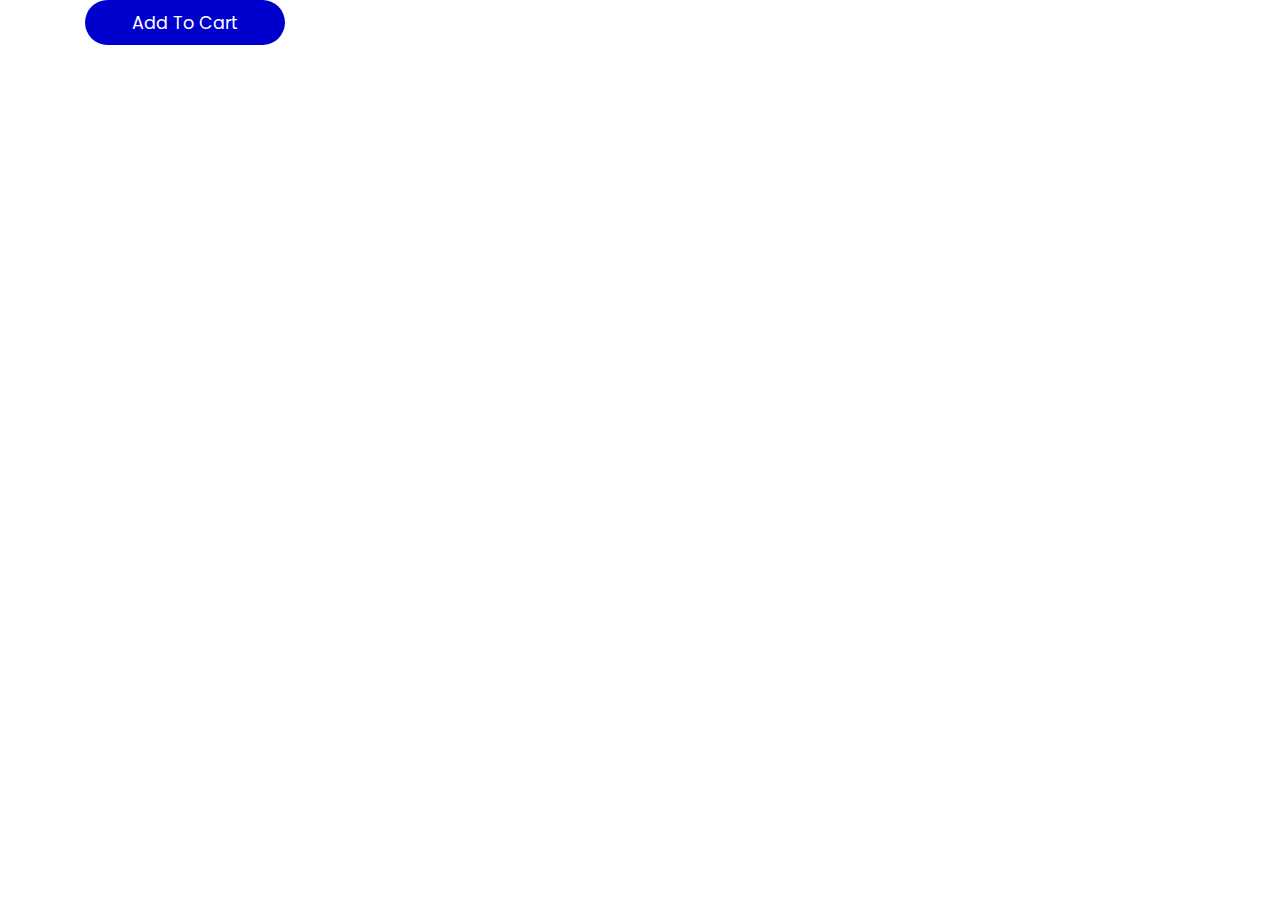
<file: Oozzio/demo.html>
<!DOCTYPE html>
<html lang="en">

<head>
    <meta charset="UTF-8">
    <meta http-equiv="X-UA-Compatible" content="IE=edge">
    <meta name="viewport" content="width=device-width, initial-scale=1.0">
    <link rel="stylesheet" href="https://cdnjs.cloudflare.com/ajax/libs/font-awesome/6.0.0-beta3/css/all.min.css">
    <link rel="stylesheet" href="style.css">
    <script src="app.js" defer></script>
    <title>Add to Cart Button</title>
    <link rel="stylesheet" type="text/css" href="style.css">
    <title>Star rating using pure CSS</title>
    <meta name="viewport" content="width=device-width, initial-scale=1">
    <link rel="stylesheet" href="https://cdn.jsdelivr.net/npm/bootstrap@4.6.2/dist/css/bootstrap.min.css">
    <link rel="stylesheet" href="https://cdnjs.cloudflare.com/ajax/libs/font-awesome/6.4.2/css/all.min.css"
        integrity="sha512-z3gLpd7yknf1YoNbCzqRKc4qyor8gaKU1qmn+CShxbuBusANI9QpRohGBreCFkKxLhei6S9CQXFEbbKuqLg0DA=="
        crossorigin="anonymous" referrerpolicy="no-referrer" />
    <script src="https://cdn.jsdelivr.net/npm/jquery@3.6.4/dist/jquery.slim.min.js"></script>
    <script src="https://cdn.jsdelivr.net/npm/popper.js@1.16.1/dist/umd/popper.min.js"></script>
    <script src="https://cdn.jsdelivr.net/npm/bootstrap@4.6.2/dist/js/bootstrap.bundle.min.js"></script>
    <link rel="stylesheet" type="text/css" href="css/slick.css">
    <link rel="stylesheet" type="text/css" href="css/slick-theme.css">


    <style>
        @import url(https://fonts.googleapis.com/css?family=Poppins:100,100italic,200,200italic,300,300italic,regular,italic,500,500italic,600,600italic,700,700italic,800,800italic,900,900italic);

        * {
            margin: 0;
            padding: 0;
            box-sizing: border-box;
            font-family: 'Poppins', sans-serif;
        }

        
        button {
            background-color: mediumblue;
            border: none;
            font-size: 1.1rem;
            border-radius: .5rem;
            cursor: pointer;
            width: 200px;
            height: 45px;
            border-radius: 22.5px;
            overflow: hidden;
            position: relative;
            outline: none;
            color: white;
        }

        i {
            position: absolute;
            top: 50%;
            left: 50%;
            transform: translate(-50%, -50%);
        }

        .added, .added2 {
            position: absolute;
            top: 50%;
            left: 50%;
            width: 100%;
            transform: translate(-50%, -50%);
            transition: 500ms ease-in-out transform;
        }

        .added-to-cart {
            transform: translate(-50%, -200%);
            transition-delay: 1800ms;
        }

        .fa-shopping-cart {
            transform: translate(-800%, -50%);
            animation-delay: 200ms;
        }

        .fa-shopping-bag {
            transform: translate(-50%, -400%);
            font-size: .5rem;
        }

        .add-to-cart-animation {
            transform: translate(-50%, -50%) scale(0);
        }

        .added-to-cart-animation {
            transform: translate(-50%, -50%);
        }

        @keyframes cart {
            0% {
                transform: translate(-800%, -50%);
            }

            30% {
                transform: translate(-50%, -50%);
            }

            70% {
                transform: translate(-50%, -50%);
            }

            100% {
                transform: translate(105px, -50%);
            }
        }

        @keyframes bag {
            0% {
                transform: translate(-50%, -400%);
                opacity: 1;
            }

            20% {
                transform: translate(-50%, -90%);
                opacity: 1;
            }

            50% {
                transform: translate(-50%, -90%);
                opacity: 0;
            }

            100% {
                transform: translate(-50%, -90%);
                opacity: 0;
            }
        }
    </style>


</head>

<body>

    <div class="container">
        <button>
            <div class="added2 add-to-cart">Add To Cart</div>
            <i class="fas fa-shopping-cart"></i>
            <i class="fas fa-shopping-bag"></i>
            <div class="added added-to-cart">Added To Cart</div>
        </button>
    </div>



    <script>
        const button = document.querySelector('button');
        const addToCart = document.querySelector('.add-to-cart');
        const addedToCart = document.querySelector('.added-to-cart');
        const cart = document.querySelector('.fa-shopping-cart');
        const bag = document.querySelector('.fa-shopping-bag');

        button.addEventListener('click', () => {
            addToCart.classList.add('add-to-cart-animation')
            addedToCart.classList.add('added-to-cart-animation')

            cart.style.animation = 'cart 2000ms ease-in-out forwards'
            bag.style.animation = 'bag 2000ms 700ms ease-in-out forwards'
        })
    </script>
    <script src="https://cdn.jsdelivr.net/npm/@popperjs/core@2.11.8/dist/umd/popper.min.js"
        integrity="sha384-I7E8VVD/ismYTF4hNIPjVp/Zjvgyol6VFvRkX/vR+Vc4jQkC+hVqc2pM8ODewa9r"
        crossorigin="anonymous"></script>
    <script src="https://cdn.jsdelivr.net/npm/bootstrap@5.3.1/dist/js/bootstrap.min.js"
        integrity="sha384-Rx+T1VzGupg4BHQYs2gCW9It+akI2MM/mndMCy36UVfodzcJcF0GGLxZIzObiEfa"
        crossorigin="anonymous"></script>
    <script src="https://cdn.jsdelivr.net/npm/bootstrap@5.3.1/dist/js/bootstrap.bundle.min.js"
        integrity="sha384-HwwvtgBNo3bZJJLYd8oVXjrBZt8cqVSpeBNS5n7C8IVInixGAoxmnlMuBnhbgrkm"
        crossorigin="anonymous"></script>

</body>

</html>
</file>
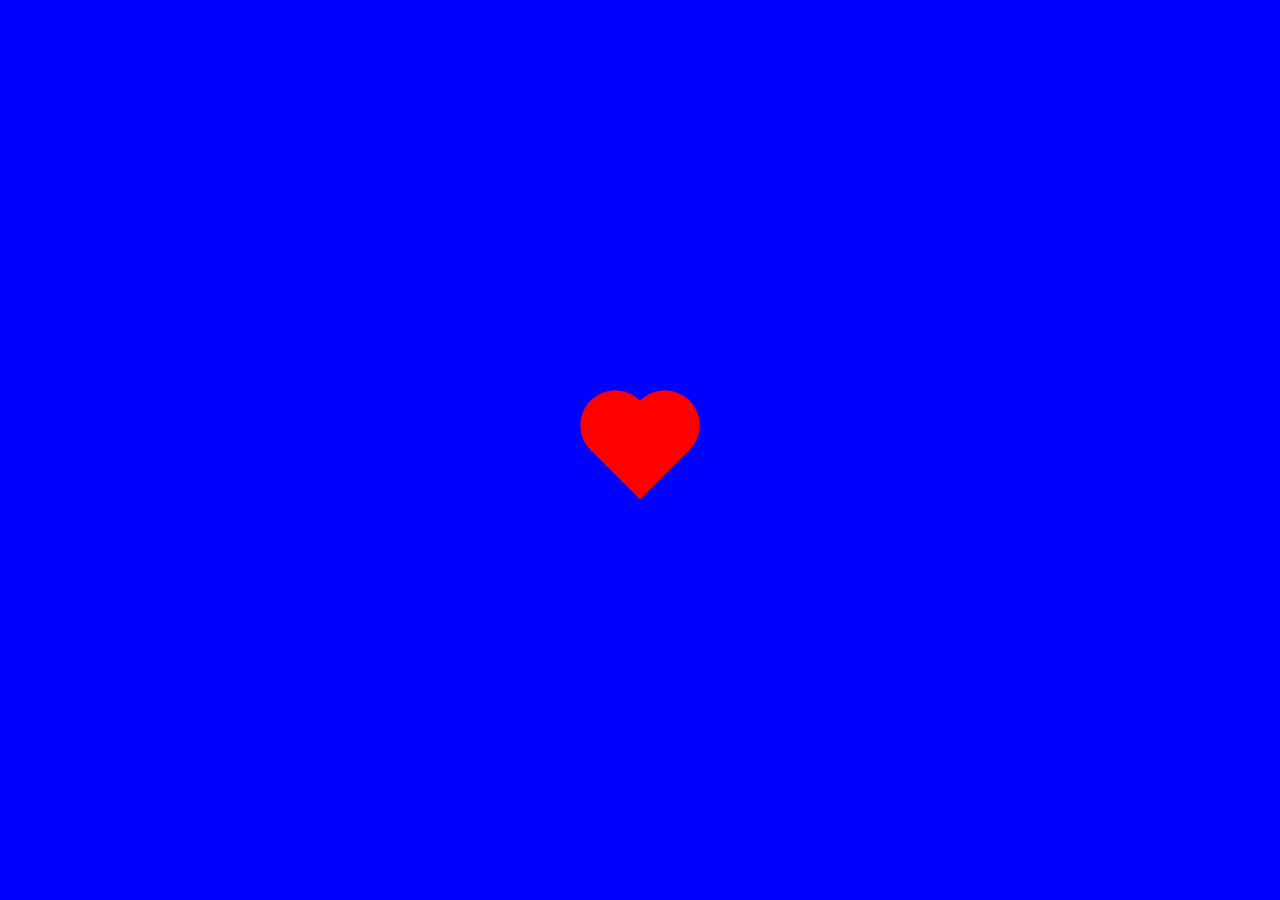
<file: Oozzio/demo2.html>
<!DOCTYPE html>
<html lang="en">

<head>
    <meta charset="UTF-8">
    <meta http-equiv="X-UA-Compatible" content="IE=edge">
    <meta name="viewport" content="width=device-width, initial-scale=1.0">
    <link rel="stylesheet" href="https://cdnjs.cloudflare.com/ajax/libs/font-awesome/6.0.0-beta3/css/all.min.css">
    <link rel="stylesheet" href="style.css">
    <script src="app.js" defer></script>
    <title>Add to Cart Button</title>
    <link rel="stylesheet" type="text/css" href="style.css">
    <title>Star rating using pure CSS</title>
    <meta name="viewport" content="width=device-width, initial-scale=1">
    <link rel="stylesheet" href="https://cdn.jsdelivr.net/npm/bootstrap@4.6.2/dist/css/bootstrap.min.css">
    <link rel="stylesheet" href="https://cdnjs.cloudflare.com/ajax/libs/font-awesome/6.4.2/css/all.min.css"
        integrity="sha512-z3gLpd7yknf1YoNbCzqRKc4qyor8gaKU1qmn+CShxbuBusANI9QpRohGBreCFkKxLhei6S9CQXFEbbKuqLg0DA=="
        crossorigin="anonymous" referrerpolicy="no-referrer" />
    <link rel="stylesheet" href="https://use.fontawesome.com/releases/v5.3.1/css/all.css"
        integrity="sha384-mzrmE5qonljUremFsqc01SB46JvROS7bZs3IO2EmfFsd15uHvIt+Y8vEf7N7fWAU" crossorigin="anonymous">

    <script src="https://cdn.jsdelivr.net/npm/jquery@3.6.4/dist/jquery.slim.min.js"></script>
    <script src="https://cdn.jsdelivr.net/npm/popper.js@1.16.1/dist/umd/popper.min.js"></script>
    <script src="https://cdn.jsdelivr.net/npm/bootstrap@4.6.2/dist/js/bootstrap.bundle.min.js"></script>
    <link rel="stylesheet" type="text/css" href="css/slick.css">
    <link rel="stylesheet" type="text/css" href="css/slick-theme.css">
    <title>Heart Button</title>

    <style>
        .heart {
            height: 70px;
            width: 70px;
            background-color: red;
            position: relative;
            transform: rotate(-45deg);
            animation: heart 0.6s linear infinite;
        }

        body {
            margin: 0;
            padding: 0;
            min-height: 100vh;
            display: flex;
            align-items: center;
            justify-content: center;
            background: blue;
        }

        @keyframes heart {
            0% {
                transform: rotate(-45deg) scale(1.07);
            }
            80% {
                transform: rotate(-45deg) scale(1.0);
            }
            100% {
                transform: rotate(-45deg) scale(1.0);
            }
        }

        .heart:before {
            content: '';
            position: absolute;
            height: 70px;
            width: 70px;
            background: red;
            top: -50%;
            border-radius: 50px;

        }

        .heart:after {
            content: '';
            position: absolute;
            height: 70px;
            width: 70px;
            background: red;
            right: -50%;
            border-radius: 50px;

        }
    </style>
</head>

<body>
    <div class="heart"></div>
    <script src="app.js"></script>
    <script src="https://cdn.jsdelivr.net/npm/@popperjs/core@2.11.8/dist/umd/popper.min.js"
        integrity="sha384-I7E8VVD/ismYTF4hNIPjVp/Zjvgyol6VFvRkX/vR+Vc4jQkC+hVqc2pM8ODewa9r"
        crossorigin="anonymous"></script>
    <script src="https://cdn.jsdelivr.net/npm/bootstrap@5.3.1/dist/js/bootstrap.min.js"
        integrity="sha384-Rx+T1VzGupg4BHQYs2gCW9It+akI2MM/mndMCy36UVfodzcJcF0GGLxZIzObiEfa"
        crossorigin="anonymous"></script>
    <script src="https://cdn.jsdelivr.net/npm/bootstrap@5.3.1/dist/js/bootstrap.bundle.min.js"
        integrity="sha384-HwwvtgBNo3bZJJLYd8oVXjrBZt8cqVSpeBNS5n7C8IVInixGAoxmnlMuBnhbgrkm"
        crossorigin="anonymous"></script>
</body>

</html>
</file>
<file: Oozzio/style.css>
@font-face {
    font-family: "Lato";
    font-weight: 400;
    font-style: normal;
    src: url(Lato/Lato-Fonts/Lato-Regular.ttf),
      url(Lato/Lato-Fonts/Lato-Thin.ttf);
  }
  
  @font-face {
    font-family: "Lato";
    font-weight: 600;
    font-style: normal;
    src: url(Lato/Lato-Fonts/Lato-Bold.ttf),
      url(Lato/Lato-Fonts/Lato-Heavy.ttf);
  }
  
  @font-face {
    font-family: "Lato";
    font-weight: 600;
    font-style: italic;
    src: url(Lato/Lato-Fonts/Lato-Black.ttf),
      url(Lato/Lato-Fonts/Lato-BlackItalic.ttf);
  }
/* Header Start */
.header {
    overflow: hidden;
    display: flex;
    justify-content: space-between;
    
  }
  .two_icon_para{
    color: #052073;
    padding-left: 10px;
  }
  .header a{
    color: #052073;
    font-family: "Lato";
    font-weight: 600;
    font-style: normal;
  }
  .form-control{
    height: 40px;
    border-radius: 20px;
  }
 
  @media only screen and (max-width: 1024px) {
    .logo{
      margin-top: 100px;
    }
  }
  .topbar{
    margin-top: -5%;
    /* margin-bottom: -80px; */
  }@media (min-width: 1400px) and (max-width: 2560px) {
    .topbar{
      margin-top: -3%;
    }
  }
  @media (min-width: 300px) and (max-width: 768px) {
    .topbar{
      display: flex;
    }
  }
  #two_icons{
    margin-top: 50px;
  }
  @media only screen and (max-width: 1025px) {
    #two_icons{
      margin-top: 130px;
    }
  }
  .main-search-input {
    background: #fff;
    padding: 0 120px 0 0;
    border-radius: 1px;
    margin-top: 106px;
    box-shadow: 0px 0px 0px 6px rgba(255, 255, 255, 0.3);
}
.topnav {
  overflow: hidden;
}
.navigation{
  background-color: #051c61;
  margin-top: -45px;
}
@media only screen and (max-width: 1025px) {
  .topnav {
    display: none;
  }
  .navigation{
    display: none;
  }
}
.topnav a {
  float: left;
  display: block;
  color: #000000;
  text-align: center;
  text-decoration: none;
  font-size: 12px;
  padding: 0 13px;
}

.topnav .icon {
  display: none;
}


/* .fl-wrap {
    float: left;
    width: 100%;
    position: relative;
    height: 50px;
    border-radius: 25px;
}
 */

.main-search-input-item input:first-child {
    float: left;
    width: 400px;
    box-sizing: border-box;
    border-radius: 25px;
    border-right: 1px solid #eee;
    height: 40px;
    border-radius: 25px;
    position: relative;
    top: -65px;
    left: 50px;
    border: 1px solid rgb(151, 149, 149);
}

.main-search-input-item input {
    float: left;
    border: none;
    width: 100%;
    height: 50px;
    padding-left: 20px;
}

.main-search-button {
  background: #052073;
    position: absolute;
    right: 0px;
    height: 40px;
    border-radius: 25px;
    width: 120px;
    color: #fff;
    top: 41px;
    left: 330px;
    border-radius: 25px;
    cursor: pointer;
}

.main-search-input-wrap {
    max-width: 500px;
    /* margin: 20px auto; */
    position: relative;
    height: 150px;
    margin-top: 65px;
}

:focus {
    outline: 0;
}
@media only screen and (max-width: 1025px) {
  .main-search-input-wrap{
    display: none;
  }
}
/* Header End */

/* Banner Start */
.background{
  background-color: #052073;
  /* height: 700px; */
 
  
}
.banner{
  background-color: #052073;
  display: flex;
  justify-content: space-around;
  padding-top: 3%;
}
.banner-text{
    font-weight: bold;
    font-size: 35px;
}
.second-banner-text{
  padding-top: 120px;
  width: 100%;
  font-size: 27px;
}

/* Featured Catagory Start */





.star-rating {
  display: flex;
  flex-direction: row-reverse;
  justify-content: flex-end;
  padding-left: 33%;
}

.radio-input {
  position: fixed;
  opacity: 0;
}

.radio-label {
  cursor: pointer;
  font-size: 0;
  color: rgb(208, 208, 208);
  
}
.radio-label:before {
  content: "★";
  display: inline-block;
  font-size: 20px;
}

.radio-input:checked ~ .radio-label {
  color: #ffc700;
  color: gold;
}

.featured_products {
  background-color: rgb(244, 241, 241);
  margin-top: -47px;
}
.heading_slide h5{
  font-weight: 600;
  text-transform: uppercase;
}
.catagory {
  margin-top: -50px;
  display: flex;
  justify-content: space-between;
  flex-wrap: wrap;
}
@media (min-width: 300px) and (max-width: 500px){
  .catagory {
    margin-top: -50px;
    display: flex;
    justify-content: space-between;
    flex-wrap: wrap;
    margin-left: 10px;
  }
}
.catagory-box2 {
  width: 13%;
  /* padding: 10px 20px; */
  background-color: rgb(255, 255, 255);
  margin-top: 25px;
  margin-bottom: 40px;
  border-radius: 100px;
  height: 140px;
  border-radius: 100%;
}

@media (min-width: 300px) and (max-width: 500px) {
  .catagory-box2 {
    width: 32%;
    height: 6.5rem;
    padding: 20px 23px 23px 20px;
    border-radius: 100%;
  }
}
@media (min-width: 550px) and (max-width: 1000px) {
  .catagory-box2 {
    width: 21%;
    height: 6.5rem;
    padding: 20px 23px 23px 20px;
    border-radius: 100%;
  }
}

.catagory-box2 .image-wrapp {
  position: relative;
  overflow: hidden;
}
.catagory-box2 span {
  display: block;
}

.catagory-box2 a {
  text-decoration: none;
}

.catagory-box2 .image-wrapp img {
  position: absolute;
  left: 50%;
  top: 42%;
  transform: translate(-50%, -50%);
  height: 50%;
  width: 50%;
}
.product-name{
  display: block;
    text-align: center;
    font-size: 12px;
    width: 75%;
    margin-left: 12%;
    color: #06247e;
    font-weight: 500;
}
/* .catagory-box2 .image-wrapp .product-name{
  display: block;
} */
@media (min-width: 300px) and (max-width: 1000px) {
  .catagory-box2 .image-wrapp img {
    position: absolute;
    left: 50%;
    top: 34%;
    transform: translate(-50%, -50%);
    height: 55%;
    width: 70%;
  }
}
.catagory-box2 .image-wrapp::before {
  content: "";
  display: block;
  padding-top: 100%;
}
/* Featured Catagiry Ends */

/* Offer Start */
.offer-img{
  padding-top: 0px;
  font-family: "Lato";
    font-weight: 600;
    font-style: normal;
}
.offer-box-1{
  background-color: darkblue;
  width: 50%;
  margin: 10px 10px 10px 10px;
  padding:40px 10px 0px 40px ;
  background-image: url('images/background-shade.png');
  background-size: contain;
}
.offer-box-2{
  background-color: darkblue;
  background-image: url('images/background-shade.png');
  background-size: contain;
  width: 50%;
  margin: 10px 10px 10px 10px;
  padding: 0px 0px 0px 37px;
}
@media (min-width: 300px) and (max-width: 1000px) {
  
  .offer-box-1{
    background-color: darkblue;
    width: 98%;
    /* margin: 10px 10px 10px 10px; */
    /* padding: 40px 10px 0px 40px; */
    background-image: url('images/background-shade.png');
    background-size: cover;
}
  }
  @media (min-width: 300px) and (max-width: 1000px) {
  
    .offer-box-2{
      background-color: darkblue;
      width: 98%;
      /* margin: 10px 10px 10px 10px; */
      /* padding: 40px 10px 0px 40px; */
      background-image: url('images/background-shade.png');
      background-size: cover;
  }
    }

.offers{
  display: flex;
}
@media (min-width: 300px) and (max-width: 1000px) {
  
.offers{
  display: contents;
}
}
.welcome-oozzio{
  font-size: 30px;
  color: white;
  font-family: "Lato";
    font-weight: 600;
    font-style: normal;
  padding-bottom: 25px;
}
.welcome-oozzio-1{
  font-size: 30px;
  font-family: "Lato";
  font-weight: 600;
  font-style: normal;
  color: white;
  /* padding: 30px; */
}
.oozzio{
  color: #7496fd;
  font-weight: bold;
}
.discount-off{
  color: #F05C02;
  font-weight: bold;
}
.discount-10{
  padding: 30px 20px 10px 0px;
}
.flash-sale{
  font-size: 32px;
  /* padding: 22px; */
}
.contact-box{
  background-color: #2C4AA4;
  height: 16em;
  width: 15em;
  border-top-left-radius: 55%;
  box-shadow: -5px -5px 10px -5px rgba(0, 0, 0, 0.5);
}
.contact{
  padding: 85px 10px 10px 65px;
}
@media (min-width: 300px) and (max-width: 500px) {
  .contact{
     display: table-column-group;
  }
}
.offer-contact{
  display: flex;
  justify-content: space-between;
}
/* Offer Ends */

/* Feaured Product Start */
.featured_products2{
  background-color: rgb(244, 241, 241);

}
/* .catagory-products h5 {
  padding-top: 50px;
  font-family: "Lato";
    font-weight: 600;
    font-style: normal;
} */

.catagory-part2 {
  margin-top: -60px;
  display: flex;
  justify-content: space-between;
  flex-wrap: wrap;
}


.catagory-box-part2 {
  width: 24%;
  /* padding: 10px 20px; */
  background-color: rgb(255, 255, 255);
  /* margin-top: 50px;
  margin-bottom: 40px; */
  margin: 35px 10px 10px 10px;
  border: 1 px solid black;
}

.catagory-box-part2 small {
  font-size: 10px;
  font-family: "Lato";
    font-weight: 600;
    font-style: normal;
}

/* 
@media (max-width: 768px) {
  .catagory-box2 small {
    font-size: 10px;
    margin-left: 30%;
  }
} */

@media (max-width: 1440px) {
  .catagory-box-part2 small {
    font-size: 10px;
    margin-left: 29%;
  }
}

@media (min-width: 768px) and (max-width: 1024px) {
  .catagory-box-part2 small {
    font-size: 10px;
    margin-left: 33%;
  }
}

@media (max-width: 426px) {
  .catagory-box-part2 small {
    font-size: 10px;
    margin-left: 20%;
  }
}

@media (max-width: 320px) {
  .catagory-box-part2 small {
    font-size: 9px;
    margin-left: 10%;
  }
}

@media (max-width: 768px) {
  .catagory-box-part2{
    width: 48%;
    padding: 10px 20px 5px 5px;
  }
}

.catagory-box-part2 span {
  display: block;
  font-size: 12px;
}

.catagory-box-part2 a {
  text-decoration: none;
}

.catagory-box-part2 .image-wrapp-part2 {
  position: relative;
  overflow: hidden;
}

.catagory-box-part2 .image-wrapp-part2 img {
  position: absolute;
  left: 50%;
  top: 50%;
  transform: translate(-50%, -50%);
  /* height: 55%; */
    width: 55%;
}

@media (min-width: 300px) and (max-width: 768px) {
  .catagory-box-part2 .image-wrapp-part2 img {
    position: absolute;
    left: 50%;
    top: 50%;
    transform: translate(-50%, -50%);
    height: 70%;
    width: 90%;
  }
}

/* .featured_products_img{
  width: 100%;
} */
.catagory-box-part2 .image-wrapp-part2::before {
  content: "";
  display: block;
  padding-top: 75%;
}

.catagory-box-part2 .catagory-title-part2 {
  text-align: center;
  font-size: 13px;
  font-family: "Lato";
    font-weight: 600;
    font-style: normal;
  color: #000000;
  text-decoration: none;
  /* margin-top: -45px; */
}

@media (min-width: 300px) and (max-width: 768px) {
  .catagory-box-part2 .catagory-title-part2 {
    margin-left: 10px;
    font-size: 0.8rem;
    font-size: 10px;
    font-family: "Lato";
    font-weight: 600;
    font-style: normal;
    color: #000000;
    text-decoration: none;
    /* margin-top: -45px; */
  }
}

.stars {
  width: 30%;
  height: auto;
  margin-left: 35%;
}

/* Featured Product Ends */


/* Our Brands Start */
.brand-logo-box {
  padding: 0px 30px;
  padding: 0 30px 30px;
  width: 20%;
}

@media (max-width: 768px) {
  .brand-logo-box {
    width: 45%;
    padding: 10px 20px 5px 5px;
  }
}

.logo-box {
  border: 1px solid rgb(255, 255, 255);
  background-color: rgb(244, 244, 244);;
  height: 120px;
  width: 112%;
}

@media (max-width: 768px) {
  .logo-box {
    /* margin-left: 100px; */
    width: 95%;
  }
}

@media (max-width: 1024px) {
  .logo-box {
    border: 1px solid rgb(114, 114, 114);
    margin-left: 15px;
    height: 125px;
  }
}

.brand_names:hover {
  transform: scale(1.1);
}

.brand_names:hover .overlay {
  opacity: 1;
}

@media (max-width: 426px) {
  .logo-box {
    border: 1px solid rgb(114, 114, 114);

    height: 120px;
    width: 114%;
    margin-left: 35px;
  }
}

.logo-box img {
  height: 65%;
  width: 50%;
  margin-left: 25%;
  padding-top: 25px;
}

@media (min-width: 300px) and (max-width: 1025px) {
  .logo-box img {
    height: 80%;
    width: 60%;
    margin-left: 20%;
    padding-top: 20px;
  }
}

@media (max-width: 320px) {
  .logo-box {
    border: 1px solid rgb(114, 114, 114);

    height: 75px;
    width: 114%;
    margin-left: 35px;
  }
}

.brand-images {
  /* margin-left: -3%; */
  /* margin-right: 44px; */
  /* margin-top: -10px; */
  display: flex;
  justify-content: space-around;
  flex-wrap: wrap;
  flex-direction: row;
}

@media (max-width: 768px) {
  .brand-images {
    /* margin-left: 10%; */
    margin-right: 44px;
    /* margin-top: -10px; */
    display: flex;
    justify-content: space-around;
    flex-wrap: wrap;
    flex-direction: row;
}
}

@media (max-width: 426px) {
  .brand-images {
    /* margin-left: 10%; */
    margin-right: 44px;
    /* margin-top: -10px; */
    display: flex;
    justify-content: space-around;
    flex-wrap: wrap;
    flex-direction: row;
}
}

@media (max-width: 320px) {
  .brand-images {
    /* margin-left: 10%; */
    margin-right: 44px;
    /* margin-top: -10px; */
    display: flex;
    justify-content: space-around;
    flex-wrap: wrap;
    flex-direction: row;
}
}

.info-area {
  /* margin-top: -25px;
  margin-left: -50px; */
  display: flex;
  justify-content: space-around;
  flex-wrap: wrap;
  flex-direction: row;
}

@media (min-width: 300px) and (max-width: 768px) {
  .info-area {
    /* margin-top: 0px;
    margin-left: -5%; */
    /* margin-right: -60px; */
    display: flex;
    justify-content: space-around;
    flex-wrap: wrap;
    flex-direction: row;
    padding-right: 10px;

  }
}

.info-box {
  display: flex;
  justify-content: space-around;
  width: 24%;
  
  background-color: rgb(255, 255, 255);
  margin-top: 50px;
  margin-bottom: 40px;
}

@media (min-width: 300px) and (max-width: 768px) {
  .info-box {
    display: flex;
    justify-content: space-between;
    width: 48%;
    padding: 10px 20px 5px 5px;
  }
}

/* .homeicn2{
  margin-left: 100px;
} */
.info-images {
    margin-top: 10px;
    background: #051c61;
    padding:10px;
    border-radius: 50%;
}     
  


@media (min-width: 300px) and (max-width: 768px) {
  .info-images {
    width: 100%;
  }
}

.icon_size {
  height: 80%;
}

#icontitle {
  font-size: 12px;
  padding-top: 8px;
  color: #000;
  vertical-align: middle;
  width: 100%;
  font-family: "Lato";
    font-weight: 600;
    font-style: normal;
  margin-left: 0px;
}
#icontitle h5{
  font-family: "Lato";
    font-weight: 600;
    font-style: normal;
  color:#052073;
}
#icontitle span{
  font-family: "Lato";
    font-weight: 600;
    font-style: normal;
  color:#828282;
}
@media (max-width: 900px) {
  #icontitle {
    font-size: 13px;
    padding-top: 0;
    color: #000;
    width: 100%;
    font-family: "Lato";
    font-weight: 600;
    font-style: normal;
    margin-left: 10px;
    /* margin-top: -10px; */
  }
}

.brands h5 {
  font-family: "Lato";
    font-weight: 600;
    font-style: normal;
}
.brands{
  margin-right: -7px;
    margin-left: -4%;
}
/* Our Brands Ends */

/* Feedback Start */
.feedback{
  background-image: url('images/feedback-imager.png');
  position: relative;
  background-size: cover;
  width: 100%;
  height: 185px;
}
.form-control{
  height: 50px;
  width: 12%;
  border-radius: 0px;
  margin-left: auto;
  margin-right: auto;
  margin-bottom: 10px;
}
.feedback-text{
  padding-top: 2%;
}
/* .form{
  margin-bottom: 60px;
} */
.doted{
  float: right;
  position: relative;
  bottom: 90px;
  right: 12%;
}
@media (max-width: 900px) {
  .doted{
    display: none;
  }
}

/* Footer Start */
/* .footer-section {
  min-height: 100vh;
  width: 80%;
  margin: 0 auto;
  display: flex;
  flex-direction: column;
  align-items: center;
} */

@media(max-width: 500px){
  .faq {
  
      border-bottom: 2px solid rgb(255, 255, 255);
      cursor: pointer;
  }
}


.question {
  display: flex;
  justify-content: space-between;
  align-items: center;
}

.question h3 {
  font-size: 1rem;
}
.answer ul li a{
  color: rgb(163, 163, 163);
}
@media (min-width: 300px) and (max-width: 768px) {
  .answer {
      max-height: 0;
      overflow: hidden;
      transition: max-height 1.4s ease;
  }
  
}
@media (min-width: 300px) and (max-width: 768px) {
  svg {
      transition: transform 0.5s ease-in;
  }
}

.faq.active .answer {
  max-height: 300px;
  animation: fade 1s ease-in-out;
}
@media (min-width: 767px) {
  svg {
      transition: transform 0.5s ease-in;
      display: none;
  }
}


@keyframes fade {
  from {
      opacity: 0;
      transform: translateY(-10px);
  }

  to {
      opacity: 1;
      transform: translateY(0px);
  }
}

footer {
  background-color: #1E1E27;
}

#footerheadings {
  font-family: "Lato";
    font-weight: 600;
    font-style: normal;
  color: #ffffff;
  
}
@media (min-width: 300px) and (max-width: 500px) {
  #footerheadings {
    
    line-height: 1;
  }
}
footer ul li a {
  font-family: "Lato";
  font-weight: 600;
  font-style: normal;
  color: rgb(185, 185, 185);
  text-decoration: none;
}
.footer_block {
  margin-top: 5%;
  margin-bottom: 5%;
}
.ending-line{
  margin-top: 1%;
  height: 50px;
}
/* Footer End */
</file>
